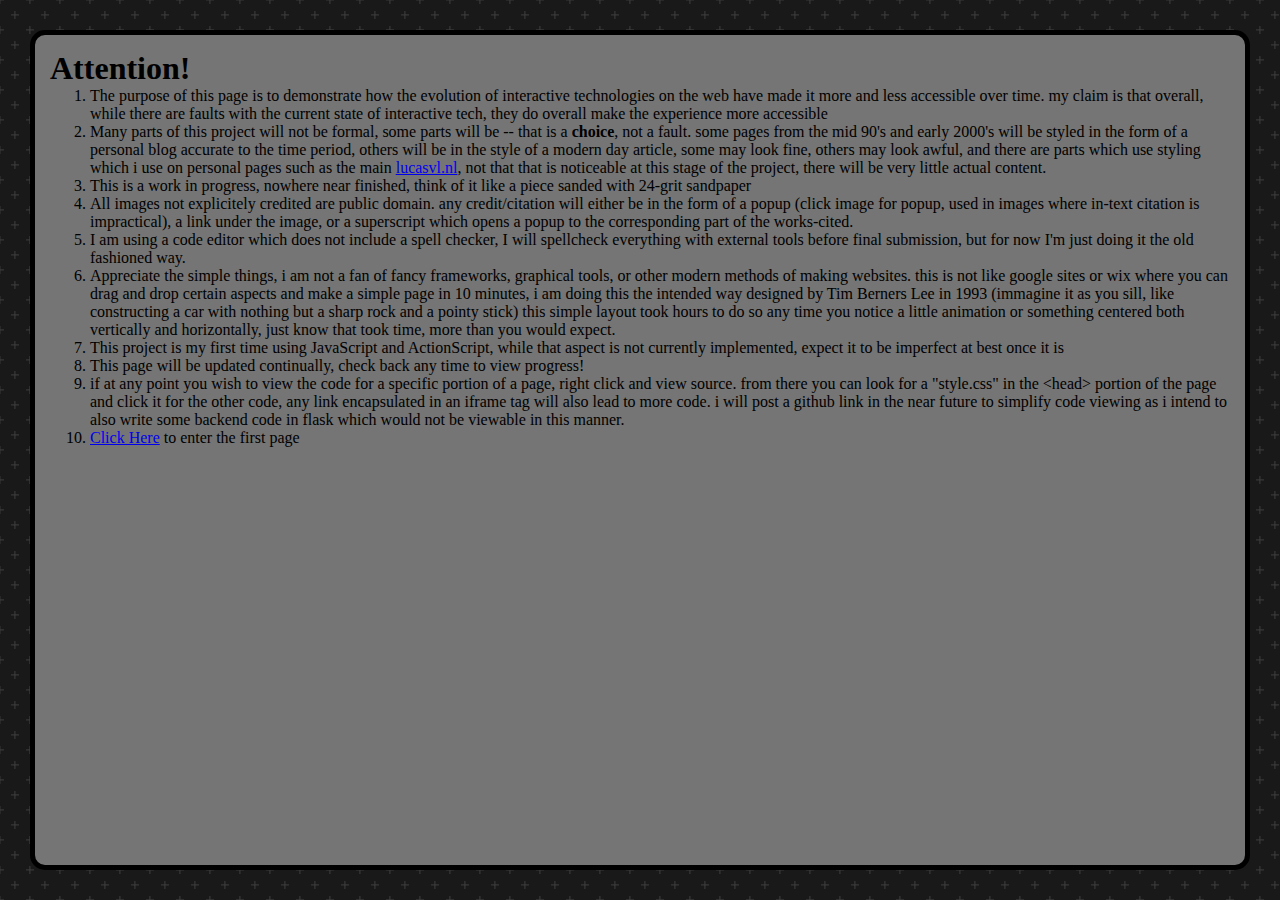
<file: index.html>
<!DOCTYPE html>
<html>
<head>
	<title>Humanities Semester Project LucasVL</title>
	<link rel="stylesheet" href="universal.css">
	<link rel="stylesheet" href="style.css">
</head>
<body>

<main>
	<h1>Attention!</h1>
	<ol>
		<li>The purpose of this page is to demonstrate how the evolution of interactive technologies on the web have made it more and less accessible over time. my claim is that overall, while there are faults with the current state of interactive tech, they do overall make the experience more accessible</li>
		<li>Many parts of this project will not be formal, some parts will be -- that is a <b>choice</b>, not a fault. some pages from the mid 90's and early 2000's will be styled in the form of a personal blog accurate to the time period, others will be in the style of a modern day article, some may look fine, others may look awful, and there are parts which use styling which i use on personal pages such as the main <a href="https://lucasvl.nl/">lucasvl.nl</a>, not that that is noticeable at this stage of the project, there will be very little actual content.</li>
		<li>This is a work in progress, nowhere near finished, think of it like a piece sanded with 24-grit sandpaper</li>
		<li>All images not explicitely credited are public domain. any credit/citation will either be in the form of a popup (click image for popup, used in images where in-text citation is impractical), a link under the image, or a superscript which opens a popup to the corresponding part of the works-cited.</li>
		<li>I am using a code editor which does not include a spell checker, I will spellcheck everything with external tools before final submission, but for now I'm just doing it the old fashioned way.</li>
		<li>Appreciate the simple things, i am not a fan of fancy frameworks, graphical tools, or other modern methods of making websites. this is not like google sites or wix where you can drag and drop certain aspects and make a simple page in 10 minutes, i am doing this the intended way designed by Tim Berners Lee in 1993 (immagine it as you sill, like constructing a car with nothing but a sharp rock and a pointy stick) this simple layout took hours to do so any time you notice a little animation or something centered both vertically and horizontally, just know that took time, more than you would expect.</li>
		<li>This project is my first time using JavaScript and ActionScript, while that aspect is not currently implemented, expect it to be imperfect at best once it is</li>
		<li>This page will be updated continually, check back any time to view progress!</li>
		<li>if at any point you wish to view the code for a specific portion of a page, right click and view source. from there you can look for a "style.css" in the &lt;head&gt; portion of the page and click it for the other code, any link encapsulated in an iframe tag will also lead to more code. i will post a github link in the near future to simplify code viewing as i intend to also write some backend code in flask which would not be viewable in this manner.</li>
		<li><a href="1995.html">Click Here</a> to enter the first page</li>
	</ol>
</main>

</body>
</html>
</file>
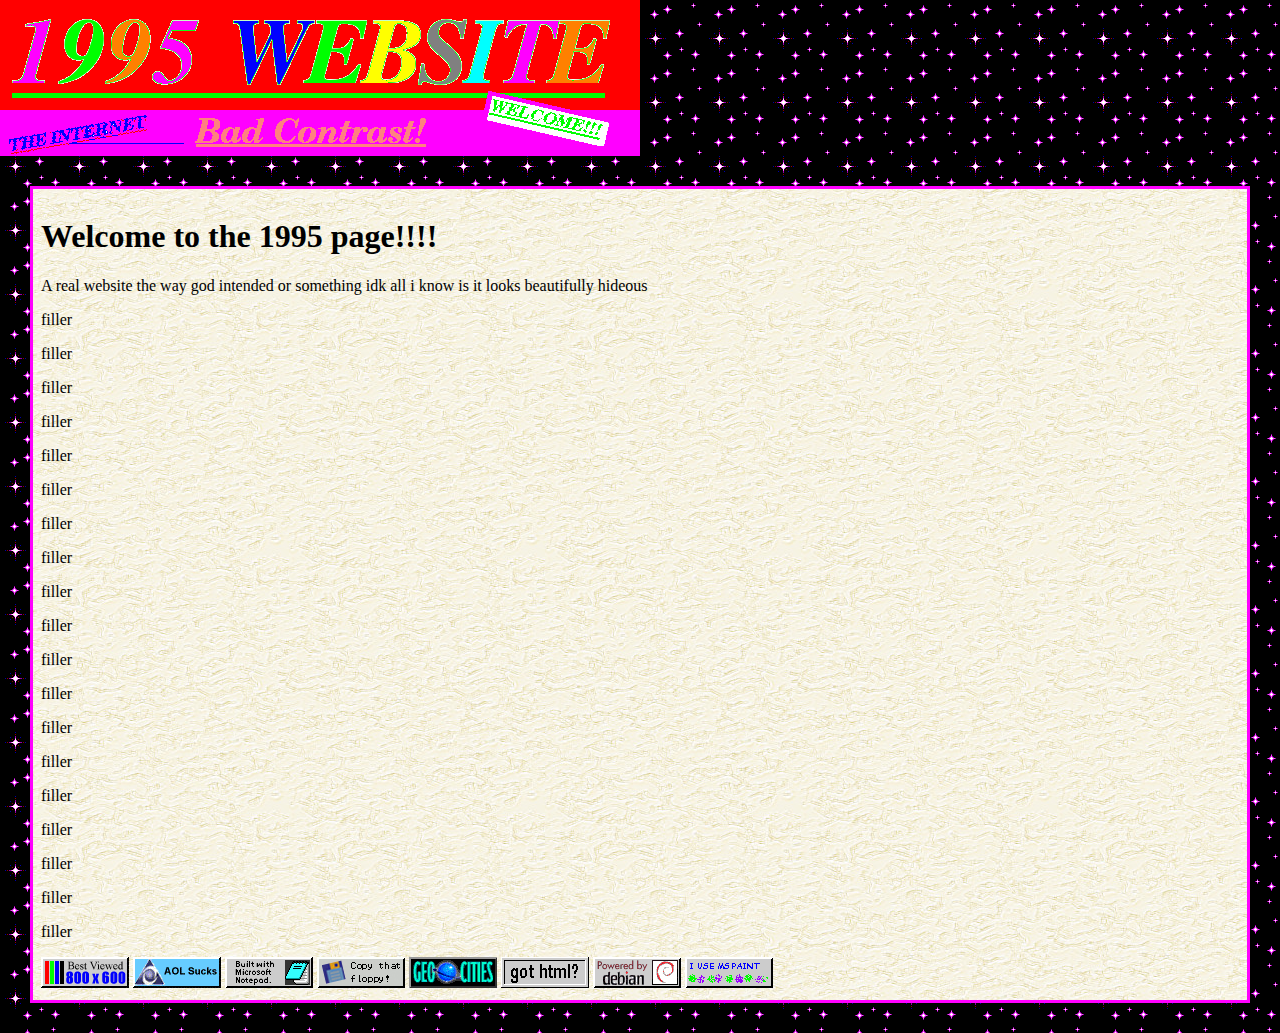
<file: oldpages/1995/index.html>
<!DOCTYPE html PUBLIC "-//IETF//DTD HTML 2.0//EN">
<html>
<head>
	<title>Year 1995</title>
	<link rel="stylesheet" href="./style.css"/>
</head>
<body>
	<img src="banner.png">
	<div class="content">
	<h1>Welcome to the 1995 page!!!!</h1>
	<p>A real website the way god intended or something idk all i know is it looks beautifully hideous</p>
	<p>filler</p>
	<p>filler</p>
	<p>filler</p>
	<p>filler</p>
	<p>filler</p>
	<p>filler</p>
	<p>filler</p>
	<p>filler</p>
	<p>filler</p>
	<p>filler</p>
	<p>filler</p>
	<p>filler</p>
	<p>filler</p>
	<p>filler</p>
	<p>filler</p>
	<p>filler</p>
	<p>filler</p>
	<p>filler</p>
	<p>filler</p>
	<img src="800x600a.gif"/>
	<img src="aolsux.gif"/>
	<img src="built_notepad.gif"/>
	<img src="copy_floppy.gif"/>
	<img src="geocites.gif"/>
	<img src="got_html.gif"/>
	<img src="powered-by-debian.gif"/>
	<img src="yay_its_a_button.gif"/>
	</div>
</body>
</html>
</file>
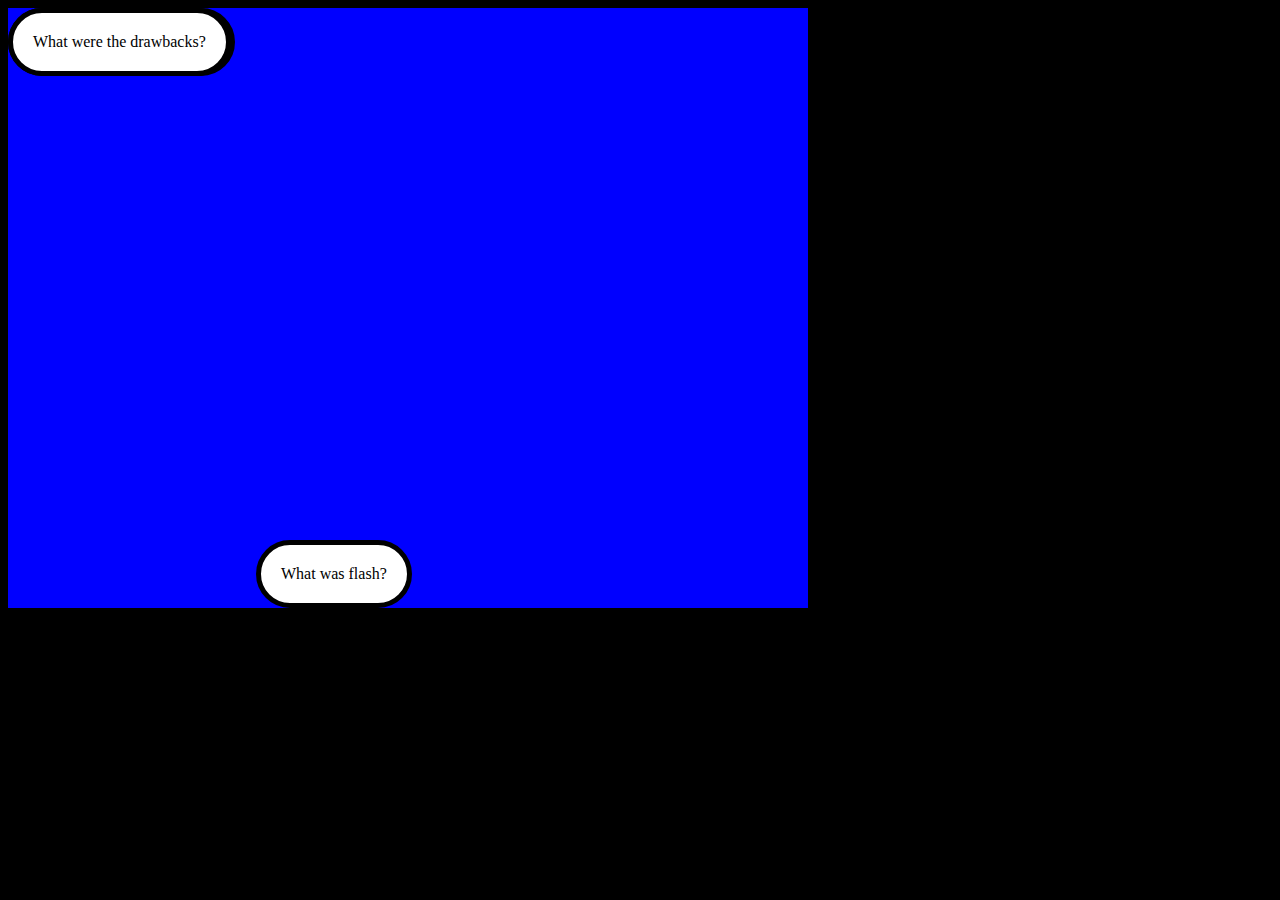
<file: oldpages/2005/index.html>
<!DOCTYPE html>
<html>
<head>
	<link rel="stylesheet" href="style.css">
	<title>lol</title>
</head>
<body>

<div class="flashapp" id="flashapp">
	<div class="button what">What was flash?</div>
	<div class="tooltip what">
		<p>filler</p>
		<p>filler</p>
	</div>
	<div class="button impact">How did it impact the web?</div>
	<div class="button con">What were the drawbacks?</div>
</div>

<script>
var maxstars = 0
document.getElementById("flashapp").addEventListener('mousemove', function (e) {
    //trail
	var maxstars = maxstars + 1;
	if (maxstars >= 10) { return; }
    [.7, .9, .8, .5, .25, .6, .4, .3, .2].forEach(function (i) {
      var j = (1 - i) * 50;
      var elem = document.createElement('div');
      var size = Math.ceil(Math.random() * 10 * i) + 'px';

      //ramdom number between 0 and 1
      var precision = 50; // 2 decimals
      var randomnum = Math.floor(Math.random() * (10 * precision - 1 * precision) + 1 * precision) / (1*precision);   
      var rOpacity = randomnum/10;
      var rSize = randomnum/120;

      elem.style.position = 'fixed';
      elem.classList.add('star-five')
      elem.style.zIndex = 6;
      elem.style.transform = `rotate(35deg) scale(${rSize})`
      //elem.style.transform = `rotate(35deg) scale(${rSize}) translate(-1450px, -250px)`
      elem.style.top = e.pageY - window.scrollY + Math.round(Math.random() * j - j / 2) - 100 + 'px';
      elem.style.left = e.pageX + Math.round(Math.random() * j - j / 2) - 100 + 'px';
      //elem.style.width = size;
      //console.log(rSize);
      elem.style.opacity = rOpacity;
      //elem.style.height = size;
      // elem.style.background = 'hsla(' +
      //   Math.round(Math.random() * 160) + ', ' +
      //   '60%, ' +
      //   '100%, ' +
      //   i + ')';
      //elem.style.borderRadius = size;
      elem.style.pointerEvents = 'none';
      document.body.appendChild(elem);
      window.setTimeout(function () {
        document.body.removeChild(elem);
      }, Math.round(Math.random() * i * 1000));
    });
    ////
    var maxstars = maxstars - 1;
  }, false);</script>

</body>
</html>
</file>
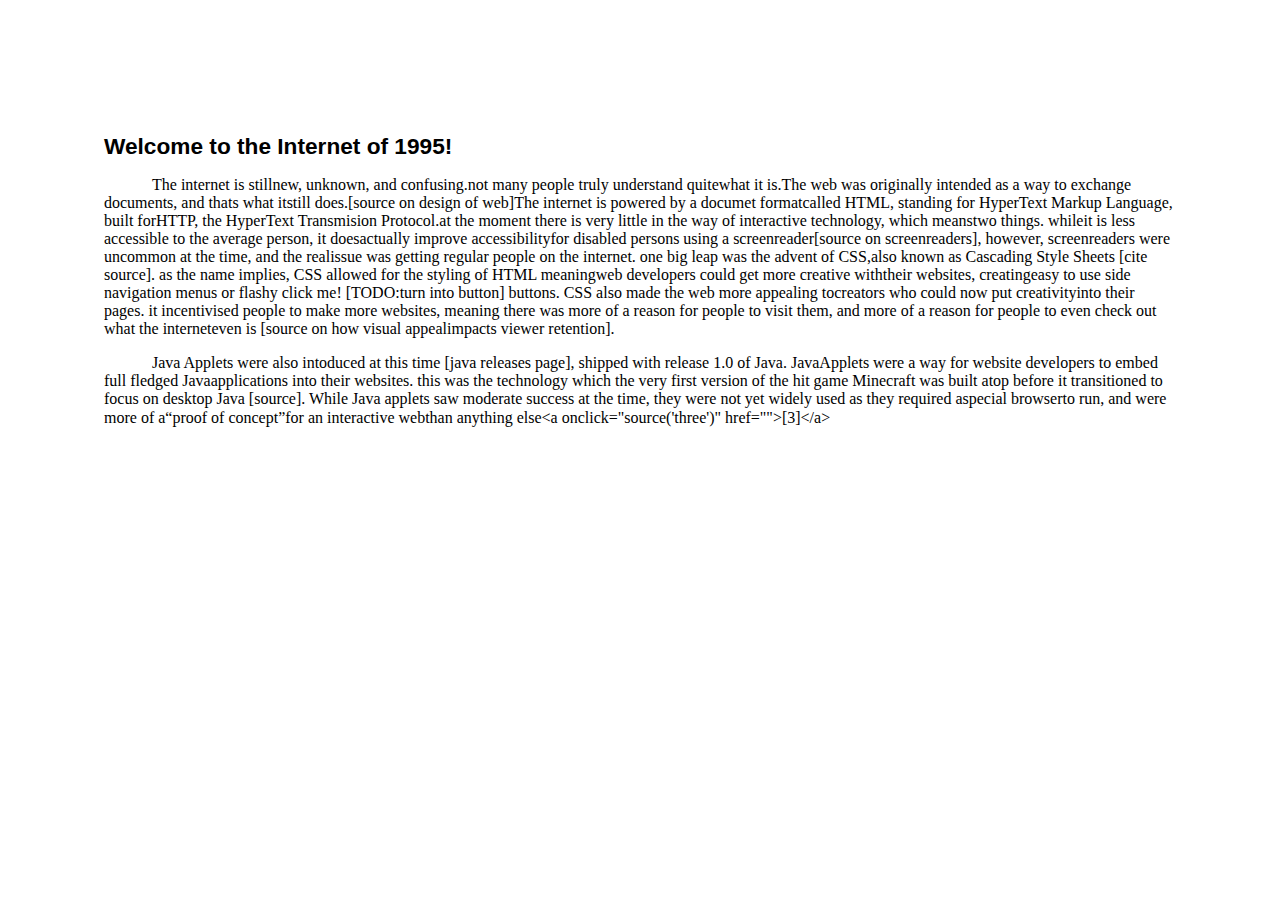
<file: 95-blanked.html>
<!DOCTYPE HTML PUBLIC "-//W3C//DTD HTML 4.01//EN" "http://www.w3.org/TR/html4/strict.dtd">
<html>
    <head>
        <meta http-equiv="Content-Type" content="text/html; charset=UTF-8">
        <title>
Abiword HTML Document
        </title>
        <meta name="author" content="lucas">
        <style type="text/css">
<!-- #toc,
.toc,
.mw-warning {
	border: 1px solid #aaa;
	background-color: #f9f9f9;
	padding: 5px;
	font-size: 95%;
}
#toc h2,
.toc h2 {
	display: inline;
	border: none;
	padding: 0;
	font-size: 100%;
	font-weight: bold;
}
#toc #toctitle,
.toc #toctitle,
#toc .toctitle,
.toc .toctitle {
	text-align: center;
}
#toc ul,
.toc ul {
	list-style-type: none;
	list-style-image: none;
	margin-left: 0;
	padding-left: 0;
	text-align: left;
}
#toc ul ul,
.toc ul ul {
	margin: 0 0 0 2em;
}
#toc .toctoggle,
.toc .toctoggle {
	font-size: 94%;
}p, h1, h2, h3, li {
	color:#000000;
	font-family:'Times New Roman';
	font-size:12pt;
	text-align:left;
	vertical-align:normal;
}
h1 {
	font-family:'Liberation Sans';
	font-size:17pt;
	font-weight:bold;
	margin-bottom:3pt;
	margin-top:22pt;
	page-break-after:avoid;
}
body{
padding-top : 1in;
padding-bottom : 1in;
padding-left : 1in;
padding-right : 1in;
font-family:'Times New Roman';
color:#000000;
widows:2;
font-style:normal;
text-indent:0in;
font-variant:normal;
font-weight:normal;
font-size:12pt;
text-decoration:none;
text-align:left;
} -->
        </style>

    </head>
<body>        <div>
            <h1 id="AbiTOC0">
<span>Welcome to the Internet of 1995!</span>
            </h1>
            <p class="" style="text-indent:0.5000in">
<span>The internet is stillnew, unknown, and confusing.not many people truly understand quitewhat it is.The web was originally intended as a way to exchange documents, and thats what itstill does.[source on design of web]The internet is powered by a documet formatcalled HTML, standing for HyperText Markup Language, built forHTTP, the HyperText Transmision Protocol.at the moment there is very little in the way of interactive technology, which meanstwo things. whileit is less accessible to the average person, it doesactually improve accessibilityfor disabled persons using a screenreader[source on screenreaders], however, screenreaders were uncommon at the time, and the realissue was getting regular people on the internet. one big leap was the advent of CSS,also known as Cascading Style Sheets [cite source]. as the name implies, CSS allowed for the styling of HTML meaningweb developers could get more creative withtheir websites, creatingeasy to use side navigation menus or flashy click me! [TODO:turn into button] buttons. CSS also made the web more appealing tocreators who could now put creativityinto their pages. it incentivised people to make more websites, meaning there was more of a reason for people to visit them, and more of a reason for people to even check out what the interneteven is [source on how visual appealimpacts viewer retention].</span>
            </p>
            <p class="" style="text-align:left;text-indent:0.5000in">
<span>Java Applets were also intoduced at this time [java releases page], shipped with release 1.0 of Java. JavaApplets were a way for website developers to embed full fledged Javaapplications into their websites. this was the technology which the very first version of the hit game Minecraft was built atop before it transitioned to focus on desktop Java [source]. While Java applets saw moderate success at the time, they were not yet widely used as they required aspecial browserto run, and were more of a“proof of concept”for an interactive webthan anything else&lt;a onclick="source('three')" href=""&gt;[3]&lt;/a&gt;</span><span style="font-family:monospace"></span></p>
            <p class="" style="text-indent:0.5000in">
</p>
            <p class="" style="text-indent:0.5000in">
</p>
</div>
</body></html>
</file>
<file: universal.css>
:root {
	--drawer-bg-color: #757575;
	--drawer-border-color: black;
}

.screen iframe{
	background-color: white;
	border: 0;
	border-radius: 2px;
	position: relative;
}

.screen { 
	position: relative;
}

.container {
	height: 100dvh;
	width: 133.33333333333dvh;
	max-width: 100vw;
	max-height: 75vw;
	display: flex;
	align-items: center;
	justify-content: center;
	background-color: #757575;
	flex: auto 0 0;
}

body, html {
	overflow: hidden;
	background-color: #202020;
	background: radial-gradient(circle, transparent 20%, #191919 20%, #191919 80%, transparent 80%, transparent), radial-gradient(circle, transparent 20%, #191919 20%, #191919 80%, transparent 80%, transparent) 15px 15px, linear-gradient(#3e3e3e 1.2000000000000002px, transparent 1.2000000000000002px) 0 -0.6000000000000001px, linear-gradient(90deg, #3e3e3e 1.2000000000000002px, #191919 1.2000000000000002px) -0.6000000000000001px 0;
	background-size: 30px 30px, 30px 30px, 15px 15px, 15px 15px;
	display: flex;
	align-items: center;
	justify-content: center;
	width: 100%;
	height: 100%;
}

nav {
        position: fixed;
        top: 0;
	background-color: #0f0f0f;
	color: white;
	padding: 6px;
	border-radius: 0 0 6px 6px;
	border: solid 3px darkgray;
	border-top: none;
}

nav .left, nav .right {
	color: lightgray !important;
}

#frame, #phoneframe {
	transform-origin: top left;
}

#drawer {
	position: fixed;
	height: calc(100% - 40px);
	width: calc(100% + 6px);
	background-color: var(--drawer-bg-color);
	top: calc(100% - 10px);
	transition: top 1s;
	border: solid 3px var(--drawer-border-color);
	border-bottom: none;
	padding: 0px 8px 8px 8px;
	border-radius: 20px 20px 0px 0px;
	z-index: 99;
}

#drawer p {
	text-indent: -0.5in;
	padding-left: 0.5in;
}

.dbcontainer {
	text-align: center;
	height: 8px;
}

.drawerbutton {
	transform: translateY(-100%);
	cursor: pointer;
	padding: 3px 20px 3px 20px;
	position: static;
	display: inline-block;
	text-align: center;
	background-color: var(--drawer-bg-color);
	border-radius: 15px 15px 0px 0px;
	border: solid 3px var(--drawer-border-color);
       	border-bottom: none;
	box-shadow: 0 3px 0 0 var(--drawer-bg-color);	
}
.drawerbutton::before {
	content: "";
	position: absolute;
	background-color: none;
	left: -10px;
	bottom: 0px;
	height: 7px;
	width: 7px;
	border: 3px solid var(--drawer-border-color);
	border-left: none;
	border-top: none;
	border-bottom-right-radius: 25px;
	box-shadow: 3px 3px 0 0 var(--drawer-bg-color);
}

.drawerbutton::after {
        content: "";
        position: absolute;
        background-color: none;
        right: -10px;
        bottom: 0px;
        height: 7px;
        width: 7px;
        border: 3px solid var(--drawer-border-color);
        border-right: none;
        border-top: none;
        border-bottom-left-radius: 25px;
        box-shadow: -3px 3px 0 0 var(--drawer-bg-color);
}

#arrow {
	transition: transform 1s;
}

.plus, .minus {
	z-index: 2;
	top: 0;
	right: 0;
	margin: 3px;
	position: absolute;
	font-size: 20px;
	background-color: gray;
	border: 2px solid gray;
	border-top: none;
	border-bottom: none;
}
.minus {
	transform: translateX(-100%);
}

/* CRT EFFECT BY http://aleclownes.com/2017/02/01/crt-display.html */

@keyframes flicker {
  0% {
    opacity: 0.27861;
  }
  5% {
    opacity: 0.24769;
  }
  10% {
    opacity: 0.13604;
  }
  15% {
    opacity: 0.90626;
  }
  20% {
    opacity: 0.18128;
  }
  25% {
    opacity: 0.83891;
  }
  30% {
    opacity: 0.85583;
  }
  35% {
    opacity: 0.67807;
  }
  40% {
    opacity: 0.76559;
  }
  45% {
    opacity: 0.84693;
  }
  50% {
    opacity: 0.96019;
  }
  55% {
    opacity: 0.08594;
  }
  60% {
    opacity: 0.10313;
  }
  65% {
    opacity: 0.71988;
  }
  70% {
    opacity: 0.93455;
  }
  75% {
    opacity: 0.37288;
  }
  80% {
    opacity: 0.71428;
  }
  85% {
    opacity: 0.70419;
  }
  90% {
    opacity: 0.7003;
  }
  95% {
    opacity: 0.16108;
  }
  100% {
    opacity: 0.24387;
  }
}
.crt::after {
  content: " ";
  display: block;
  position: absolute;
  top: 0;
  left: 0;
  bottom: 0;
  right: 0;
  background: rgba(18, 16, 16, 0.1);
  opacity: 0;
  z-index: 2;
  pointer-events: none;
  animation: flicker 0.25s infinite;
}
.crt::before {
  content: " ";
  display: block;
  position: absolute;
  top: 0;
  left: 0;
  bottom: 0;
  right: 0;
  background: linear-gradient(rgba(18, 16, 16, 0) 50%, rgba(0, 0, 0, 0.25) 50%), linear-gradient(90deg, rgba(255, 0, 0, 0.06), rgba(0, 255, 0, 0.02), rgba(0, 0, 255, 0.06));
  z-index: 2;
  background-size: 100% 3.5px, 3px 100%;
  pointer-events: none;
  box-shadow: inset 0 0 90px #000, inset 0 0 30px #000, inset 0 0 30px #000;
}
</file>
<file: style.css>
* {
	box-sizing: border-box;
	margin: 0px;
}

main {
	overflow: auto;
	width: 100%;
	height: 100%;
	border: 5px solid black;
	border-radius: 15px;
	padding: 15px;
	background-color: #757575;
}

body {
	width: 100%;
	height: 100dvh;
	padding: 30px;
}
</file>
<file: oldpages/1995/style.css>
* {
	overflow: overlay;
}

body {
	background-color: red;
	margin: 0px;
	background-image: url("bg2.gif");
}

.content {
	background-image: url("wall.png");
	margin: 30px;
	padding: 8px;
	border: 3px solid magenta;
}

/* PART OF http://aleclownes.com/2017/02/01/crt-display.html */

@keyframes textShadow {
  0% {
    text-shadow: 0.4389924193300864px 0 1px rgba(0,30,255,0.5), -0.4389924193300864px 0 1px rgba(255,0,80,0.3), 0 0 3px;
  }
  5% {
    text-shadow: 2.7928974010788217px 0 1px rgba(0,30,255,0.5), -2.7928974010788217px 0 1px rgba(255,0,80,0.3), 0 0 3px;
  }
  10% {
    text-shadow: 0.02956275843481219px 0 1px rgba(0,30,255,0.5), -0.02956275843481219px 0 1px rgba(255,0,80,0.3), 0 0 3px;
  }
  15% {
    text-shadow: 0.40218538552878136px 0 1px rgba(0,30,255,0.5), -0.40218538552878136px 0 1px rgba(255,0,80,0.3), 0 0 3px;
  }
  20% {
    text-shadow: 3.4794037899852017px 0 1px rgba(0,30,255,0.5), -3.4794037899852017px 0 1px rgba(255,0,80,0.3), 0 0 3px;
  }
  25% {
    text-shadow: 1.6125630401149584px 0 1px rgba(0,30,255,0.5), -1.6125630401149584px 0 1px rgba(255,0,80,0.3), 0 0 3px;
  }
  30% {
    text-shadow: 0.7015590085143956px 0 1px rgba(0,30,255,0.5), -0.7015590085143956px 0 1px rgba(255,0,80,0.3), 0 0 3px;
  }
  35% {
    text-shadow: 3.896914047650351px 0 1px rgba(0,30,255,0.5), -3.896914047650351px 0 1px rgba(255,0,80,0.3), 0 0 3px;
  }
  40% {
    text-shadow: 3.870905614848819px 0 1px rgba(0,30,255,0.5), -3.870905614848819px 0 1px rgba(255,0,80,0.3), 0 0 3px;
  }
  45% {
    text-shadow: 2.231056963361899px 0 1px rgba(0,30,255,0.5), -2.231056963361899px 0 1px rgba(255,0,80,0.3), 0 0 3px;
  }
  50% {
    text-shadow: 0.08084290417898504px 0 1px rgba(0,30,255,0.5), -0.08084290417898504px 0 1px rgba(255,0,80,0.3), 0 0 3px;
  }
  55% {
    text-shadow: 2.3758461067427543px 0 1px rgba(0,30,255,0.5), -2.3758461067427543px 0 1px rgba(255,0,80,0.3), 0 0 3px;
  }
  60% {
    text-shadow: 2.202193051050636px 0 1px rgba(0,30,255,0.5), -2.202193051050636px 0 1px rgba(255,0,80,0.3), 0 0 3px;
  }
  65% {
    text-shadow: 2.8638780614874975px 0 1px rgba(0,30,255,0.5), -2.8638780614874975px 0 1px rgba(255,0,80,0.3), 0 0 3px;
  }
  70% {
    text-shadow: 0.48874025155497314px 0 1px rgba(0,30,255,0.5), -0.48874025155497314px 0 1px rgba(255,0,80,0.3), 0 0 3px;
  }
  75% {
    text-shadow: 1.8948491305757957px 0 1px rgba(0,30,255,0.5), -1.8948491305757957px 0 1px rgba(255,0,80,0.3), 0 0 3px;
  }
  80% {
    text-shadow: 0.0833037308038857px 0 1px rgba(0,30,255,0.5), -0.0833037308038857px 0 1px rgba(255,0,80,0.3), 0 0 3px;
  }
  85% {
    text-shadow: 0.09769827255241735px 0 1px rgba(0,30,255,0.5), -0.09769827255241735px 0 1px rgba(255,0,80,0.3), 0 0 3px;
  }
  90% {
    text-shadow: 3.443339761481782px 0 1px rgba(0,30,255,0.5), -3.443339761481782px 0 1px rgba(255,0,80,0.3), 0 0 3px;
  }
  95% {
    text-shadow: 2.1841838852799786px 0 1px rgba(0,30,255,0.5), -2.1841838852799786px 0 1px rgba(255,0,80,0.3), 0 0 3px;
  }
  100% {
    text-shadow: 2.6208764473832513px 0 1px rgba(0,30,255,0.5), -2.6208764473832513px 0 1px rgba(255,0,80,0.3), 0 0 3px;
  }
}
html {
  animation: textShadow 1.6s infinite;
}
</file>
<file: oldpages/2005/style.css>
html {
	background-color: black;
}

body {
      width: 100%;
      height: 100%;
      background-color: #000;
    }
    .star-five {
      background: transparent;
      margin: 50px 0;
      position: relative;
      display: block;
      color: #ffffff;
      width: 0px;
      height: 0px;
      border-right: 100px solid transparent;
      border-bottom: 70px solid #ffffff;
      border-left: 100px solid transparent;
      /* transform: rotate(35deg) scale(0.1) translate(-1450px, -250px); */
    }
    .star-five:before {
      border-bottom: 80px solid #ffffff;
      border-left: 30px solid transparent;
      border-right: 30px solid transparent;
      background-color: transparent;
      position: absolute;
      height: 0;
      width: 0;
      top: -45px;
      left: -65px;
      display: block;
      content: '';
      transform: rotate(-35deg);
    }
    .star-five:after {
      background-color: transparent;
      position: absolute;
      display: block;
      color: #ffffff;
      top: 3px;
      left: -105px;
      width: 0px;
      height: 0px;
      border-right: 100px solid transparent;
      border-bottom: 70px solid #ffffff;
      border-left: 100px solid transparent;
      transform: rotate(-70deg);
      content: '';
    }

.flashapp {
	background-color: blue;
	width: 800px;
	height: 600px;
	overflow: hidden;
}

.tooltip {
	display: none;
	position: absolute;
	background-color: white;
	transform: translateY(-100%);
	min-width: 350px;
	min-height: 120px;
	max-width: 400px;
	max-height: 650px;
	box-sizing: border-box;
	border: 5px solid black;
	border-radius: 15px;
	padding: 8px;
}

.button {
	background-color: white;
	display: inline-block;
	padding: 20px;
	border-radius: 9999999px;
	border: 5px solid black;
	position: absolute;
	width: auto;
	cursor: pointer;
}
.button:hover {
	transform: scale(1.2);
}
.button:hover + .tooltip, .tooltip:hover {
	display: inline-block;
}

.what {
	left: 20%;
	top: 60%;
}
</file>
